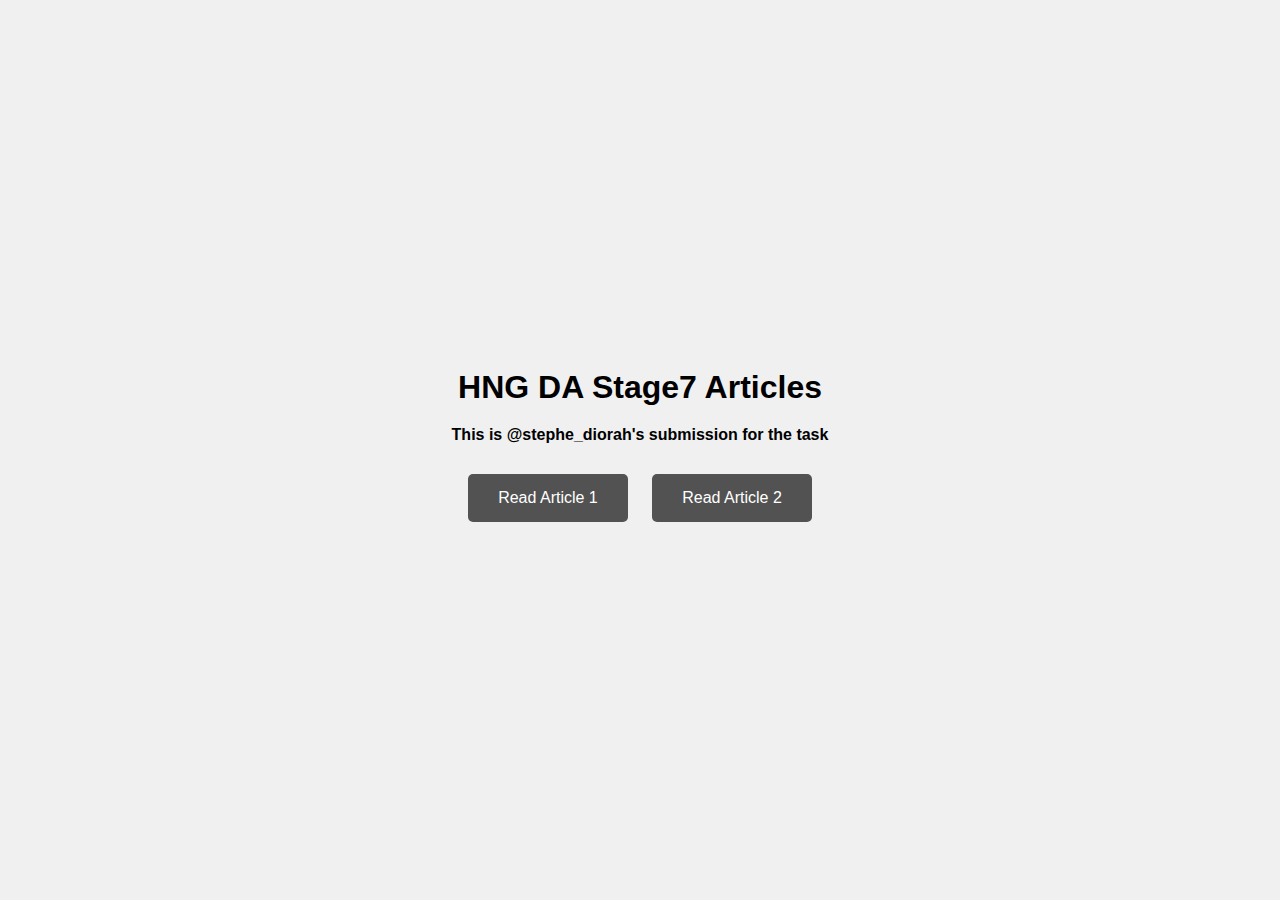
<file: Index.html>
<!DOCTYPE html>
<html lang="en">
<head>
    <meta charset="UTF-8">
    <meta name="viewport" content="width=device-width, initial-scale=1.0">
    <title>Article Links</title>
    <style>
        body {
            font-family: Arial, sans-serif;
            margin: 0;
            padding: 0;
            display: flex;
            justify-content: center;
            align-items: center;
            min-height: 100vh;
            background-color: #f0f0f0;
        }
        .container {
            text-align: center;
        }
        h1, h4 {
            margin: 0 0 20px;
        }
        .button {
            display: inline-block;
            padding: 15px 30px;
            margin: 10px;
            font-size: 16px;
            color: #fff;
            background-color: #525252;
            text-decoration: none;
            border-radius: 5px;
            transition: background-color 0.3s;
        }
        .button:hover {
            background-color: #f88d2b;
        }
    </style>
</head>
<body>
    <div class="container">
        <h1>HNG DA Stage7 Articles</h1>
        <h4>This is @stephe_diorah's submission for the task</h4>
        <a href="./Article1/A1.html" class="button">Read Article 1</a>
        <a href="./Article2/A2.html" class="button">Read Article 2</a>
    </div>
</body>
</html>
</file>
